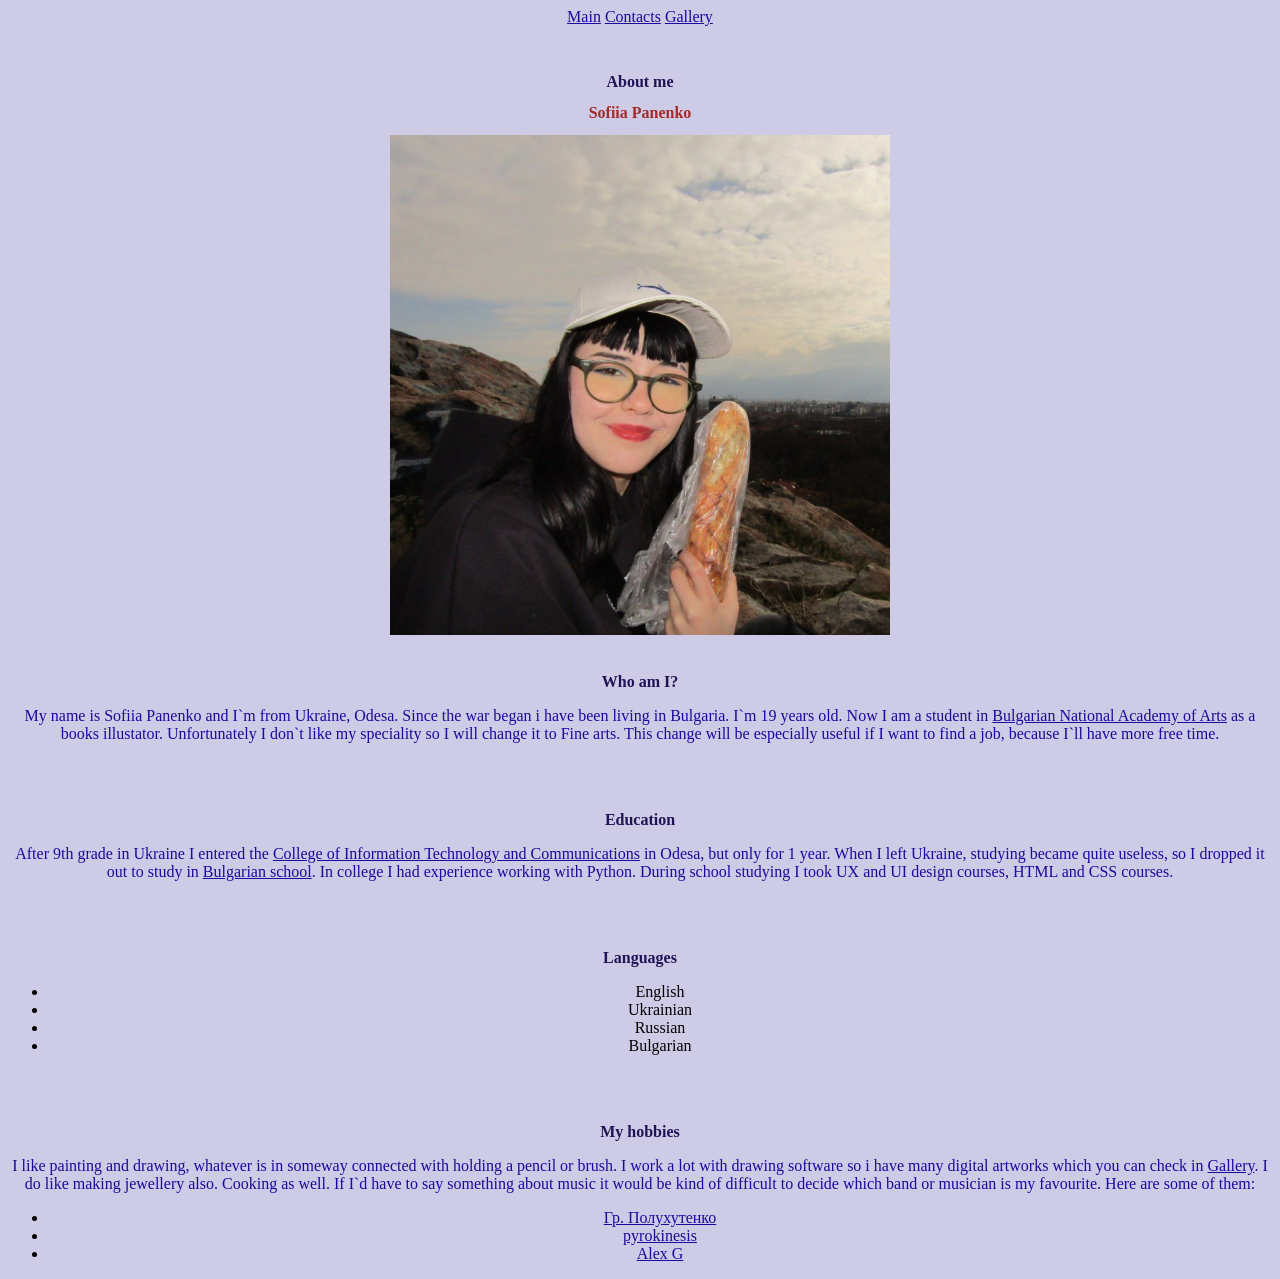
<file: index.html>
<!DOCTYPE html>
<html>
    <head>
        <meta charset="utf-8">
        <title>About me</title>
        <!-- <style type="text/CSS">
          p{color: blue;}
          body{background-color: rgb(205, 203, 230);}
        </style> -->
        <link rel="stylesheet" href="style.css" type="text/css">
    </head>
    <body align="center">
      <nav>
        <a href="./index.html">Main</a>
        <a href="./pages/contact.html">Contacts</a>
        <a href="./pages/gallery.html">Gallery</a>
      </nav>
      <br>
      <br>
      <h1 class="header">About me</h1>
      <h2 class="header" id="header3">Sofiia Panenko</h2>
      <img src="./photo/my_photo.jpg" width="500">
      <br>
      <br>
      <h3 class="header">Who am I?</h3>
      <p>My name is Sofiia Panenko and I`m from Ukraine, Odesa. Since the war began i have been living in Bulgaria. 
        I`m 19 years old. Now I am a student in <a href="https://www.nha.bg/en">Bulgarian National Academy of Arts</a> as a books illustator. 
        Unfortunately I don`t like my speciality so I will change it to Fine arts. 
        This change will be especially useful if I want to find a job, because I`ll have more free time.</p>
        <br>
        <br>
        <h3 class="header">Education</h3>
        <p>After 9th grade in Ukraine I entered the <a href="https://college.suitt.edu.ua/">College of Information Technology and Communications</a> 
          in Odesa, but only for 1 year. 
          When I left Ukraine, studying became quite useless, so I dropped it out to study in <a href="http://www.skadri.org/">Bulgarian school</a>. 
          In college I had experience working with Python. During school studying I took UX and UI design courses, HTML and CSS courses.</p>
        <br>
        <br>
        <h3 class="header">Languages</h3>
        <ul>
          <li>English</li>
          <li>Ukrainian</li>
          <li>Russian</li>
          <li>Bulgarian</li>
        </ul>
        <br>
        <br>
     <h3 class="header">My hobbies</h3>
     <p>I like painting and drawing, whatever is in someway connected with holding a pencil or brush. 
      I work a lot with drawing software so 
      i have many digital artworks which you can check in <a href="./pages/contact.html">Gallery</a>. 
      I do like making jewellery also. Cooking as well. If I`d have to say something about music it would be kind of difficult to decide which band or musician is my favourite. Here are some of them:</p>
    <ul>
      <li><a href="https://open.spotify.com/artist/47p8hytjhKvoy7ZSX20LKw?si=SPA0XBMASGKQZ4EKUB1R8Q">Гр. Полухутенко</a></li>
      <li><a href="https://open.spotify.com/artist/5rXtHvb8jMNgmSX7Khd77x?si=59YHIfV1S5WjRb7UbrLihQ">pyrokinesis</a></li>
      <li><a href="https://open.spotify.com/artist/6lcwlkAjBPSKnFBZjjZFJs?si=PggYEf1TR9CtCXIoCi3BZg">Alex G</a></li>
    </ul>
    </body>
</html>
</file>
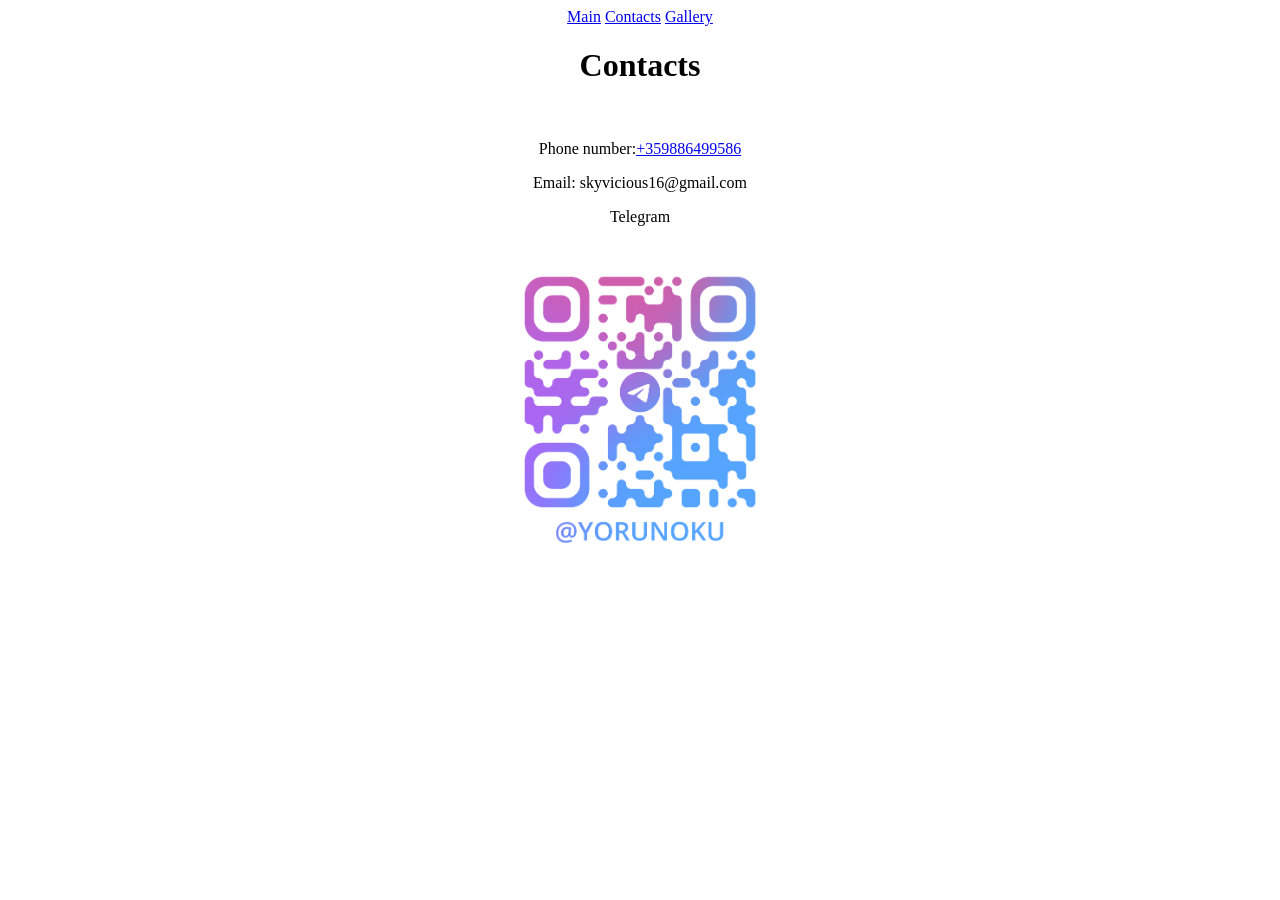
<file: pages/contact.html>
<!DOCTYPE html>
<html lang="en">
<head>
    <meta charset="UTF-8">
    <title>Contacts</title>
</head>
<body align="center">
    <nav>
        <a href="../index.html">Main</a>
        <a href="./contact.html">Contacts</a>
        <a href="./gallery.html">Gallery</a>
      </nav>
   <h1>Contacts</h1>
   <br>
   <p>Phone number:<a href="tel:+359886499586">+359886499586</a></p>
   <p>Email: skyvicious16@gmail.com</p>
   <p>Telegram</p>
   <img src="../photo/qrcode.png" width="300">
   <p></p>
</body>
</html>
</file>
<file: style.css>
p{color: rgb(30, 8, 158);}
a{color: rgb(30, 8, 158);}
body{background-color: rgb(205, 203, 230)}
.header{color: rgb(33, 19, 85);}
#header3{color: brown;}
*{font-size:medium;}
</file>
